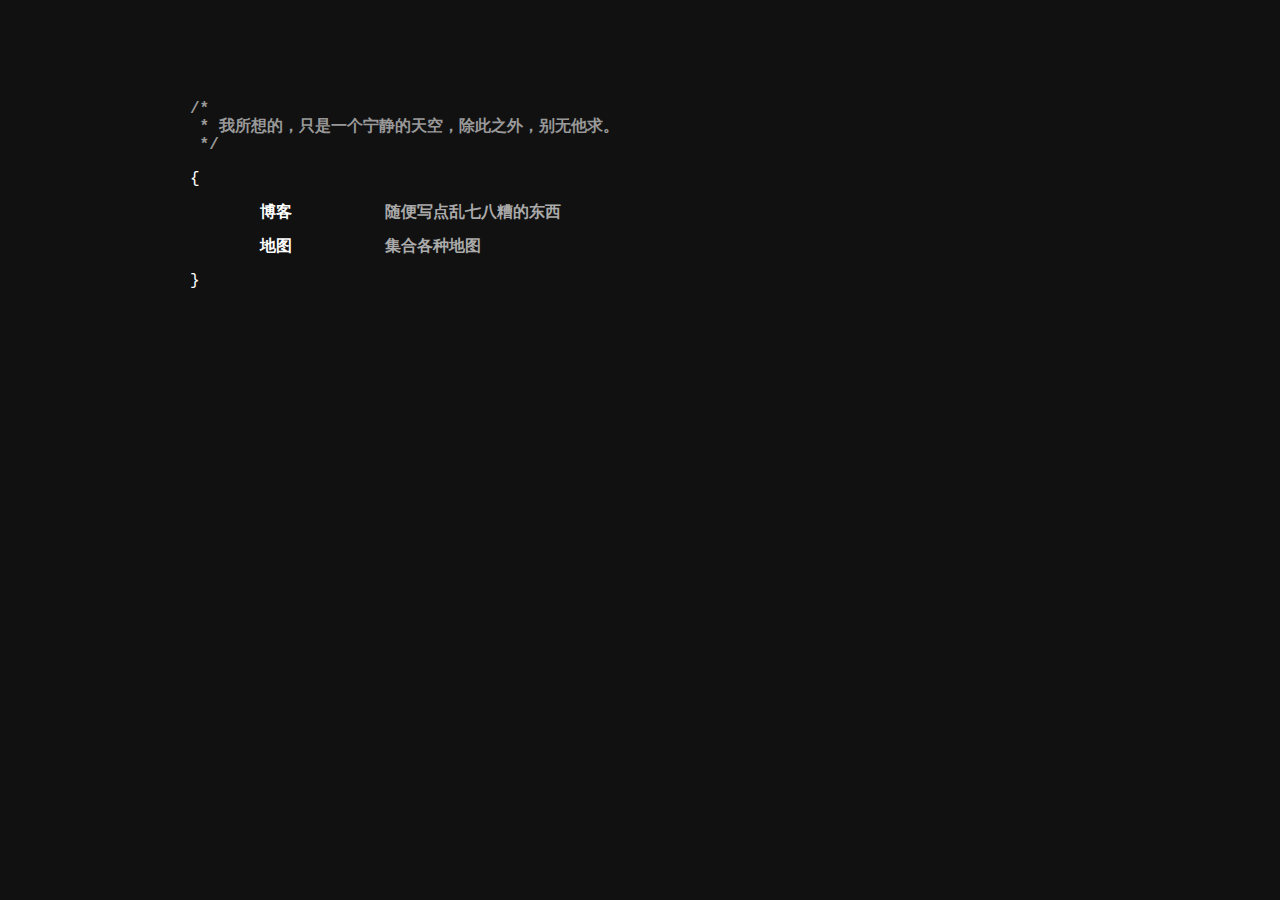
<file: index.html>
<!DOCTYPE html>
<html lang="zh-cmn-Hans">
  <head>
    <meta http-equiv="Content-Type" content="text/html; charset=UTF-8">
	<meta charset="utf-8">
	<title>新纪元</title>
	<link rel="shortcut icon" href="favicon.ico">
	<style>
	  html{margin:0;padding:0;-webkit-font-smoothing:none}
      body{background:#111;font:16px/18px "Courier New",Courier,mono;color:#fff;-moz-user-select:none;}
      div.wrap{width:900px;margin:100px auto 0}
      a{text-decoration:none;color:#fff}
      h1,h3{font:bold 16px/18px "Courier New",Courier,mono;white-space:pre;color:#999}
      h1 b{color:#ddd}
      h3 b{display:inline-block;color:#fff;width:125px}
      h3 span{color:#aaa;font-style:normal}
      a h3:hover span.link,h3 span.link:hover{-webkit-animation:blink .75s linear infinite;-moz-animation:blink .75s linear infinite;-ms-animation:blink .75s linear infinite;-o-animation:blink .75s linear infinite;animation:blink .75s linear infinite}
      ul{list-style:none;margin-left:30px}
      @-webkit-keyframes blink{0%{background:#ddd;color:#000}50%{background:#ddd;color:#000}50.01%{background:0 0;color:#aaa}99.99%{background:0 0;color:#aaa}100%{background:#ddd;color:#aaa}}
      @-moz-keyframes blink{0%{background:#ddd;color:#000}50%{background:#ddd;color:#000}50.01%{background:0 0;color:#aaa}99.99%{background:0 0;color:#aaa}100%{background:#ddd;color:#aaa}}
      @-ms-keyframes blink{0%{background:#ddd;color:#000}50%{background:#ddd;color:#000}50.01%{background:0 0;color:#aaa}99.99%{background:0 0;color:#aaa}100%{background:#ddd;color:#aaa}}
      @-o-keyframes blink{0%{background:#ddd;color:#000}50%{background:#ddd;color:#000}50.01%{background:0 0;color:#aaa}99.99%{background:0 0;color:#aaa}100%{background:#ddd;color:#aaa}}
      @keyframes blink{0%{background:#ddd;color:#000}50%{background:#ddd;color:#000}50.01%{background:0 0;color:#aaa}99.99%{background:0 0;color:#aaa}100%{background:#ddd;color:#aaa}}
      [touch-action="none"]{ -ms-touch-action: none; touch-action: none; }
      [touch-action="pan-x"]{ -ms-touch-action: pan-x; touch-action: pan-x; }
      [touch-action="pan-y"]{ -ms-touch-action: pan-y; touch-action: pan-y; }
      [touch-action="scroll"],[touch-action="pan-x pan-y"],[touch-action="pan-y pan-x"]{ -ms-touch-action: pan-x pan-y; touch-action: pan-x pan-y; }
    </style>
</head>
<body>
<div class="wrap">
<h1><p>/*
 * 我所想的，只是一个宁静的天空，除此之外，别无他求。
 */</p></h1>

{	
<ul>
	<li class="profile">
		<a href="https://blog.vlee.fun" target="_blank">
			<h3><b>博客</b><span class="link">随便写点乱七八糟的东西</span></h3>						
		</a>
	</li>
	<li class="profile">
		<a href="map/" target="_blank">
			<h3><b>地图</b><span class="link">集合各种地图</span></h3>						
		</a>
	</li>
</ul>
}
</div>
</body>
</html>
</file>
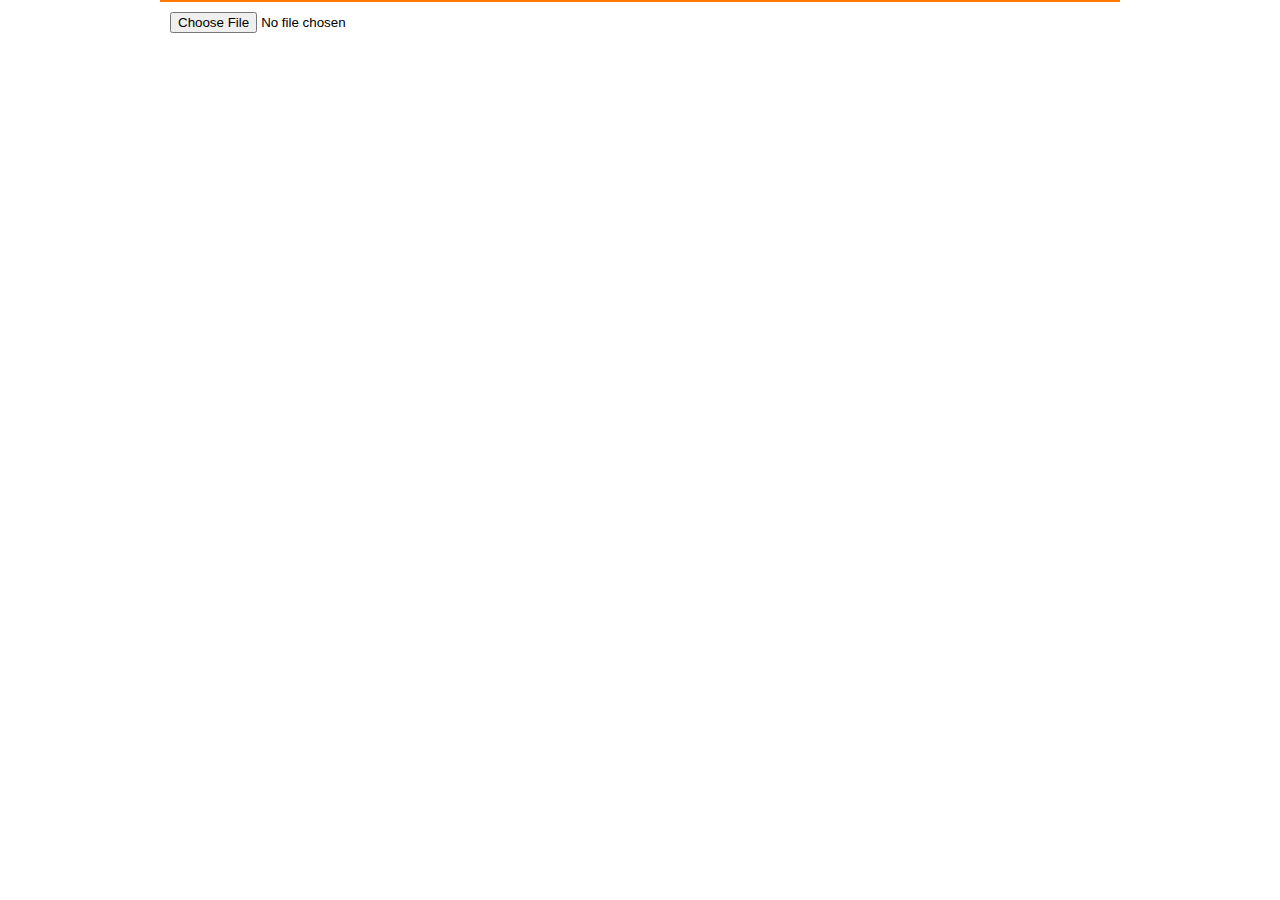
<file: bookmark/index.html>
<!DOCTYPE html>
<html lang="zh-cmn-Hans">
<head>
    <title>Bookmark</title>
    <meta charset="utf-8">
    <meta http-equiv="X-UA-Compatible" content="IE=edge">
    <meta name="viewport" content="width=device-width, initial-scale=1">
    <script type="text/javascript" src="https://nan.pages.dev/js/enc.js"></script>
</head>
<body style="width: 960px;margin: 0 auto;">
    <div id="html"></div>
    <div style="padding: 10px;border-top: 2px solid #FF7800;">
        <input type="file" id="upfile" /><span id="return"></span>
    </div>
    <script>
		var pwd = document.cookie;
		if (pwd == '') {
			var person = window.prompt("请输入解密密码", "");
			if (person != null) {
				document.cookie = sm3(person) + ";secure";
				pwd = document.cookie;
			}
		}

        function get() {
			var xmlhttp = new XMLHttpRequest();
			xmlhttp.open('GET', 'https://data.daxiyun.workers.dev/data/bookmark');
			xmlhttp.setRequestHeader("Authorization", pwd);
			xmlhttp.send();
			xmlhttp.onload = function() {
                document.getElementById("html").innerHTML = xmlhttp.response;
			}
        }
        
        document.getElementById("upfile").onchange = function() {
			var reader = new FileReader(); //这是核心,读取操作就是由它完成.
            reader.readAsText(document.getElementById("upfile").files[0]); //读取文件的内容,也可以读取文件的URL
            reader.onload = function () {
				var xmlhttp = new XMLHttpRequest();
				xmlhttp.open('PUT', 'https://data.daxiyun.workers.dev/data/bookmark');
				xmlhttp.setRequestHeader("Authorization", pwd);
				xmlhttp.send(this.result);
				xmlhttp.onload = function() {
					var ReturnData = xmlhttp.response;
					if (ReturnData == 'ok') {
						document.getElementById('return').innerHTML = '上传成功。';
						get();
					}
				}
            }
        }
        
        get();
    </script>
</body>
</html>
</file>
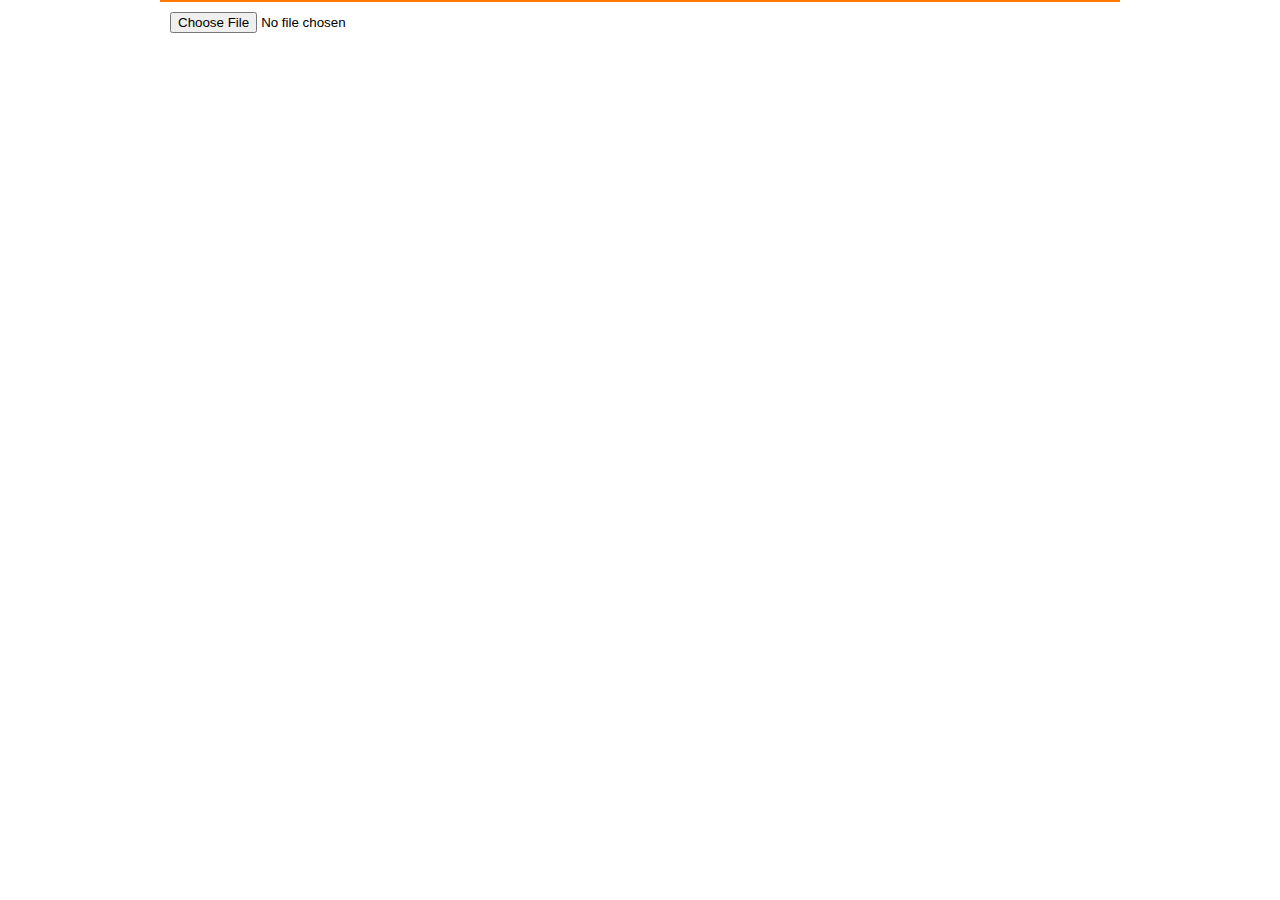
<file: kv/index.html>
<!DOCTYPE html>
<html lang="zh-cmn-Hans">
<head>
    <title>上传文件</title>
    <meta charset="utf-8">
    <meta http-equiv="X-UA-Compatible" content="IE=edge">
    <meta name="viewport" content="width=device-width, initial-scale=1">
    <script type="text/javascript" src="https://vlee.fun/data/enc.js"></script>
</head>
<body style="width: 960px;margin: 0 auto;">
    <div id="html"></div>
    <div style="padding: 10px;border-top: 2px solid #FF7800;">
        <input type="file" id="upfile" />
	<p><span id="return"></span></p>
    </div>
    <script>
		var pwd = document.cookie;
		if (pwd == '') {
			var person = window.prompt("请输入解密密码", "");
			if (person != null) {
				document.cookie = person + "; secure=true; path=/";
				pwd = document.cookie;
			}
		}
		
		document.getElementById("upfile").onchange = function() {
			var file = document.getElementById("upfile").files[0];
			var name = file.name;
			var url = 'https://data.yunbin.xyz/files/' + name;
			var reader = new FileReader(); //这是核心,读取操作就是由它完成.
			reader.readAsArrayBuffer(file); //读取文件的内容,也可以读取文件的URL
			reader.onload = function() {
				var xmlhttp = new XMLHttpRequest();
				xmlhttp.open('PUT', url);
				xmlhttp.setRequestHeader("Authorization", sm3(pwd));
				xmlhttp.send(this.result);
				xmlhttp.onload = function() {
					document.getElementById('return').innerHTML = '上传成功 <a href="'+url+'" target="_blank">'+url+'</a>';
				}
			}
		}
    </script>
</body>
</html>
</file>
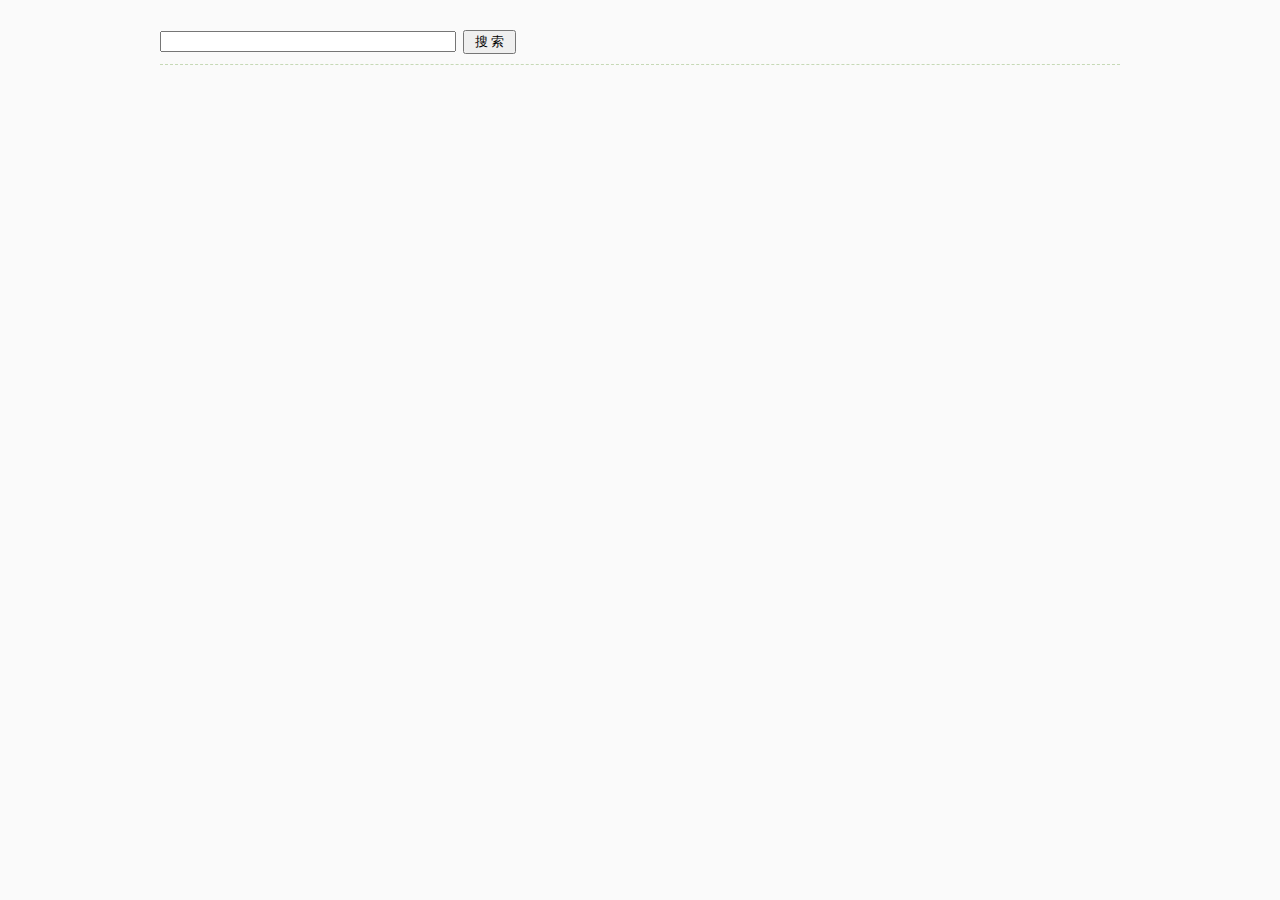
<file: music/index.html>
<!DOCTYPE html>
<html>
    <head><meta http-equiv="Content-Type" content="text/html; charset=utf-8">
        
        <meta name="referrer" content="no-referrer">
        <meta name="viewport" content="width=device-width, initial-scale=1.0, user-scalable=no" />
        <title>网易云音乐</title>
        <style>
        body{background-color:#fafafa;font-size:14px;}
        .main{color:#555555;width:calc(100% - 60px);min-width:560px;max-width:960px;height:100%;margin:30px auto;}
        ol{margin:0 0 0 22px;padding:0;}
        ol li{line-height:30px;}
        a{color:#555555;text-decoration:none;}
        #list{width:100%;overflow:hidden;margin:10px 0;border-top:1px dashed #c6d9b6;}
        #list .list-left{width:calc(60% - 5px);height:35px;line-height:35px;float:left;padding-left:5px;overflow: hidden;text-overflow: ellipsis;white-space: nowrap;}
        #list .list-center{width:20%;height:35px;line-height:35px;float:left;overflow: hidden;text-overflow: ellipsis;white-space: nowrap;}
        #list .list-right{width:20%;height:35px;line-height:35px;float:right;overflow: hidden;text-overflow: ellipsis;white-space: nowrap;}
        </style>
        <script type="text/javascript">
        function music() {
            document.getElementById("list").innerHTML = "搜索中";
            var xmlHttp = xmlHttp = new XMLHttpRequest();
            var url = "api.php?type=search&id=" + encodeURIComponent(document.form.id.value);
            xmlHttp.open("POST", url, true);
            xmlHttp.setRequestHeader("Content-type", "application/x-www-form-urlencoded");
            xmlHttp.send();
            xmlHttp.onreadystatechange = function () {
                if (xmlHttp.readyState == 4 && xmlHttp.status == 200) {
                    var strxml = xmlHttp.responseText;
                    var data = JSON.parse(strxml);
                    document.getElementById("list").innerHTML = '';
                    for (var i = 0; i < data.length; i++) {
                        document.getElementById("list").innerHTML += '<div class="list-left"><a href="javascript:;" onclick=\'javascript:play("api.php?type=url&id=' + data[i].id + '","api.php?type=img&param=256&id=' + data[i].pic_id + '","'+data[i].name+'","'+data[i].artist+'","'+data[i].album+'")\'>' + data[i].name + '</a></div><div class="list-center">' + data[i].artist + '</div><div class="list-right"><a href="javascript:;" onclick=\'javascript:album("' + data[i].album_id + '")\'>' + data[i].album + '</a></div>';
                    }
                }
            }
        }
        
        function album(album_id) {
            document.getElementById("list").innerHTML = "加载中";
            var xmlHttp = xmlHttp = new XMLHttpRequest();
            var url = "api.php?type=album&id=" + album_id;
            xmlHttp.open("POST", url, true);
            xmlHttp.setRequestHeader("Content-type", "application/x-www-form-urlencoded");
            xmlHttp.send();
            xmlHttp.onreadystatechange = function () {
                if (xmlHttp.readyState == 4 && xmlHttp.status == 200) {
                    var strxml = xmlHttp.responseText;
                    var data = JSON.parse(strxml);
                    document.getElementById("list").innerHTML = '';
                    for (var i = 0; i < data.length; i++) {
                        document.getElementById("list").innerHTML += '<div class="list-left"><a href="javascript:;" onclick=\'javascript:play("api.php?type=url&id=' + data[i].id + '","api.php?type=img&param=256&id=' + data[i].pic_id + '","'+data[i].name+'","'+data[i].artist+'","'+data[i].album+'")\'>' + data[i].name + '</a></div><div class="list-center">' + data[i].artist + '</div><div class="list-right">' + data[i].album + '</div>';
                    }
                }
            }
        }
        
        function play(url, pic, title, artist, album) {
            autoPlayer('player', url, true, pic, title, artist, album);
        }
        </script>
    </head>
    <body>
        <div class="main">
            <form name="form">
                <input name="id" value="" onkeydown="if(event.keyCode==13){music();return false;} " style="width:30%;"/>&nbsp;
                <input type="button" value=" 搜 索 " onclick="music();" />
                &nbsp;&nbsp;
                <div id="player" style="display:inline-table;"></div>
            </form>
            <div id="list"></div>
            <script type="text/javascript" src="miniPlayer.js"></script>
        </div>
    </body>
</html>
</file>
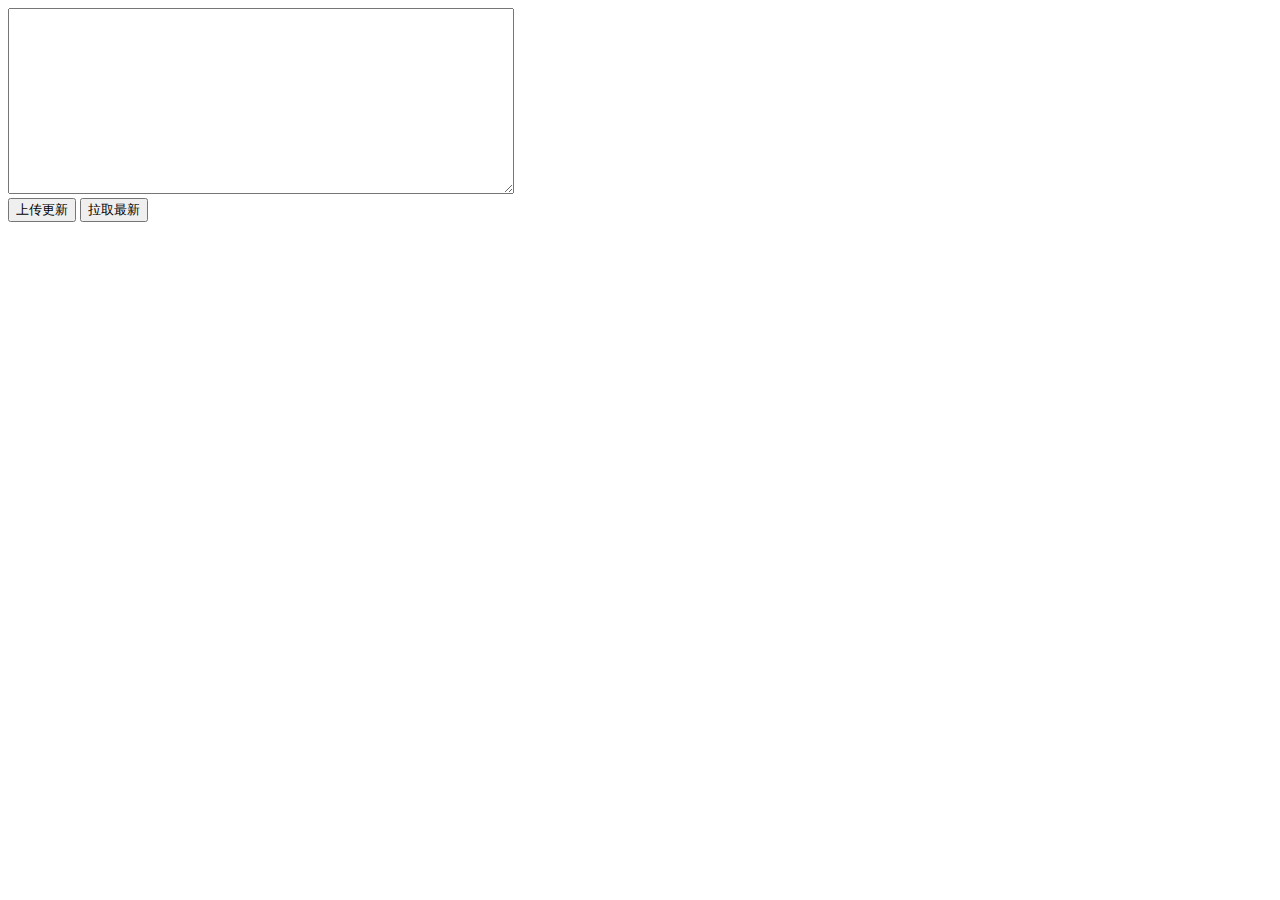
<file: totp/updata.html>
<!DOCTYPE html>
<html lang="zh-cmn-Hans">
<head>
    <title>Github API</title>
    <meta charset="utf-8">
    <meta http-equiv="X-UA-Compatible" content="IE=edge">
    <meta name="viewport" content="width=device-width, initial-scale=1">
    <script type="text/javascript" src="https://nan.pages.dev/js/enc.js"></script>
</head>
<body>
    <textarea id="data" style="height:180px;width:500px;"></textarea>
    <br>
    <button type="button" onclick="update()">上传更新</button>
    <button type="button" onclick="get()">拉取最新</button>
    <span id="return"></span>
    <script>
		var pwd = document.cookie;
		if (pwd == '') {
			var person = window.prompt("请输入解密密码", "");
			if (person != null) {
				document.cookie = person + "; secure=true; path=/";
				pwd = document.cookie;
			}
		}

        function get() {
			var xmlhttp = new XMLHttpRequest();
			xmlhttp.open('GET', 'https://data.daxiyun.workers.dev/data/totp');
			xmlhttp.send();
			xmlhttp.onload = function() {
                document.getElementById("data").value = sm4(xmlhttp.response, pwd, 'de');
			}
        }
        
        function update() {
			var xmlhttp = new XMLHttpRequest();
			xmlhttp.open('PUT', 'https://data.daxiyun.workers.dev/data/totp');
			xmlhttp.setRequestHeader("Authorization", pwd);
			xmlhttp.send(sm4(document.getElementById("data").value, pwd, 'en'));
			xmlhttp.onload = function() {
				var ReturnData = xmlhttp.response;
				if (ReturnData == 'ok') {
					document.getElementById('return').innerHTML = '上传成功。';
					get();
				}
			}
        }

        get();
    </script>
</body>
</html>
</file>
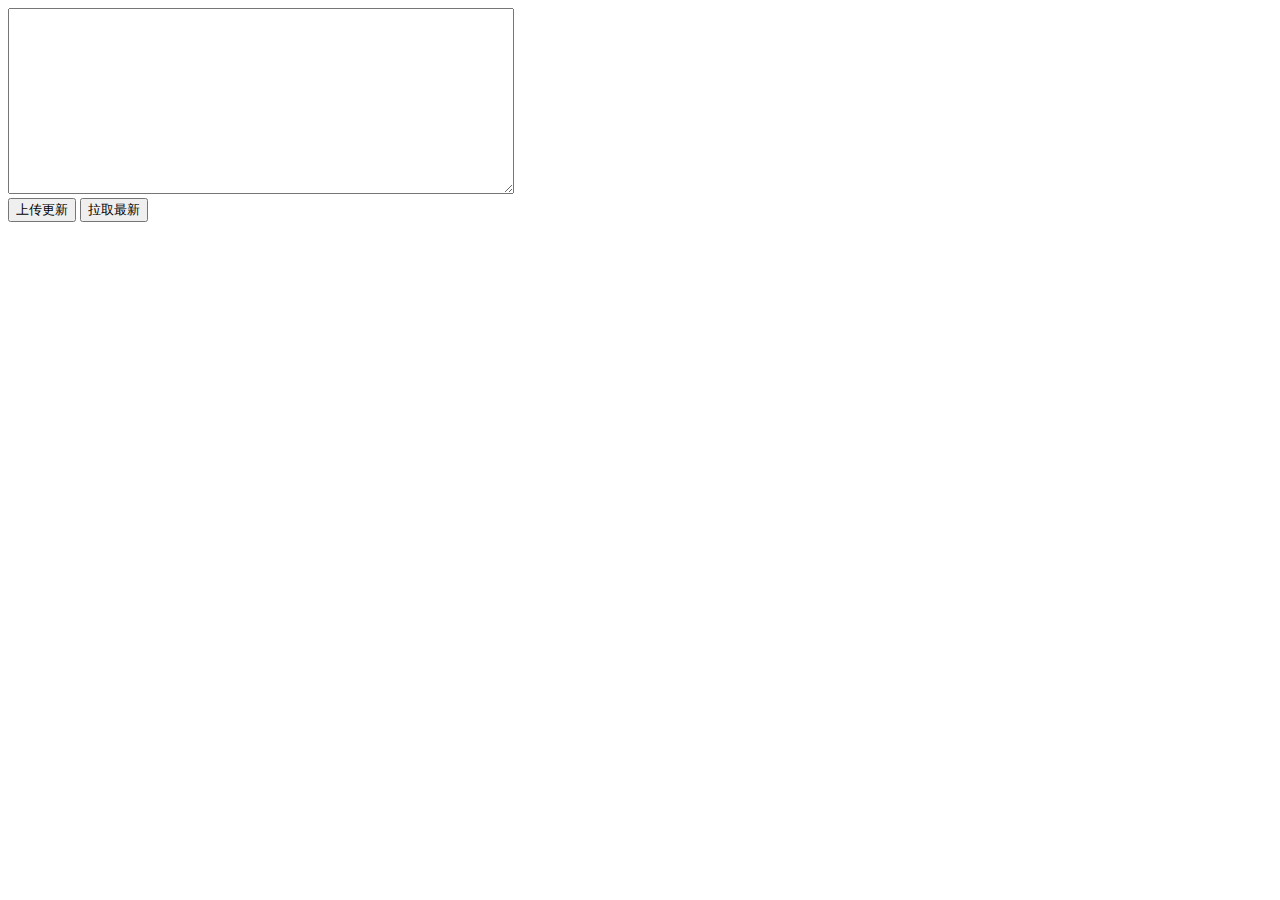
<file: totp/uptest.html>
<!DOCTYPE html>
<html lang="zh-cmn-Hans">
<head>
    <title>Github API</title>
    <meta charset="utf-8">
    <meta http-equiv="X-UA-Compatible" content="IE=edge">
    <meta name="viewport" content="width=device-width, initial-scale=1">
    <script type="text/javascript" src="https://nan.pages.dev/js/enc.js"></script>
</head>
<body>
    <textarea id="data" style="height:180px;width:500px;"></textarea>
    <br>
    <button type="button" onclick="update()">上传更新</button>
    <button type="button" onclick="get()">拉取最新</button>
    <span id="return"></span>
    <script>
		var pwd = document.cookie;
		if (pwd == '') {
			var person = window.prompt("请输入解密密码", "");
			if (person != null) {
				document.cookie = sm3(person) + ";secure";
				pwd = document.cookie;
			}
		}

        function get() {
			var xmlhttp = new XMLHttpRequest();
			xmlhttp.open('GET', 'https://data.daxiyun.workers.dev/data/totp');
			xmlhttp.setRequestHeader("Authorization", pwd);
			xmlhttp.send();
			xmlhttp.onload = function() {
                document.getElementById("data").value = xmlhttp.response;
			}
        }
        
        function update() {
			var xmlhttp = new XMLHttpRequest();
			xmlhttp.open('PUT', 'https://data.daxiyun.workers.dev/data/totp');
			xmlhttp.setRequestHeader("Authorization", pwd);
			xmlhttp.send(document.getElementById("data").value);
			xmlhttp.onload = function() {
				var ReturnData = xmlhttp.response;
				if (ReturnData == 'ok') {
					document.getElementById('return').innerHTML = '上传成功。';
					get();
				}
			}
        }

        get();
    </script>
</body>
</html>
</file>
